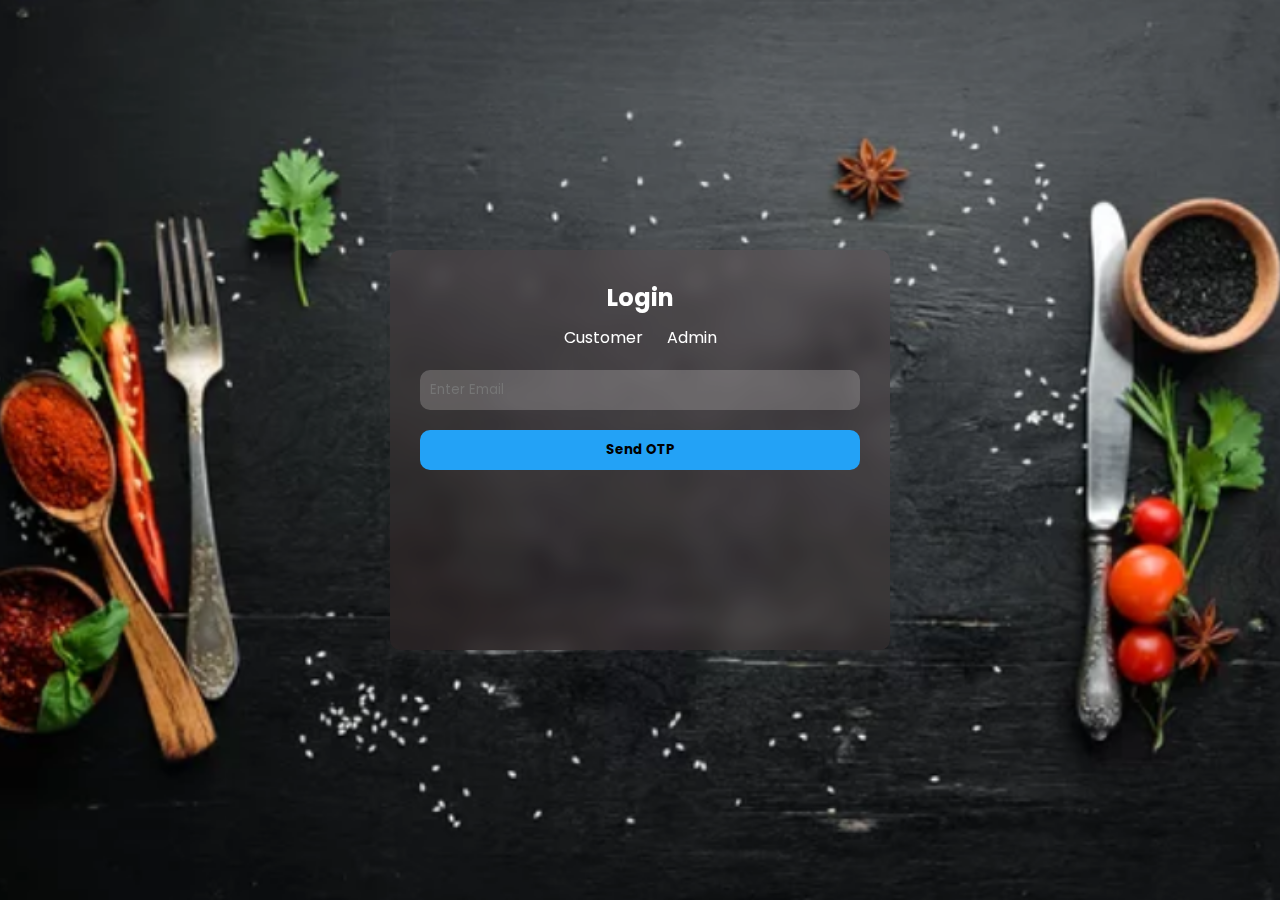
<file: login.html>
<!DOCTYPE html>
<html lang="en">
<head>
    <meta charset="UTF-8">
    <meta name="viewport" content="width=device-width, initial-scale=1.0">
    <title>Login & Signup</title>
    <link href="https://fonts.googleapis.com/css2?family=Poppins:wght@300;500;600&display=swap" rel="stylesheet">
    <style>
        * {
            margin: 0;
            padding: 0;
            box-sizing: border-box;
            font-family: 'Poppins', sans-serif;
        }
        body {
            background: url('backgroundpic.png') no-repeat center center fixed;
            background-size: cover;
            display: flex;
            justify-content: center;
            align-items: center;
            height: 100vh;
        }
        .container {
            width: 500px;
            height: 400px;
            background: rgba(174, 108, 108, 0.1);
            padding: 30px;
            border-radius: 10px;
            backdrop-filter: blur(10px);
            text-align: center;
            color: #fff;
        }
        input, button {
            width: 100%;
            padding: 10px;
            margin: 10px 0;
            border: none;
            border-radius: 10px;
        }
        input {
            background: rgba(255, 255, 255, 0.2);
            color: #fff;
        }
        button {
            background: #23a2f6;
            cursor: pointer;
            font-weight: bold;
        }
        .toggle-btns div {
            display: inline-block;
            padding: 10px;
            cursor: pointer;
        }
        .hidden { display: none; }
    </style>
</head>
<body>
    <div class="container">
        <h2 id="form-title">Login</h2>
        <div class="toggle-btns">
            <div onclick="switchForm('customer')">Customer</div>
            <div onclick="switchForm('admin')">Admin</div>
        </div>

        <div id="customer-form">
            <input type="email" id="customer-email" placeholder="Enter Email" required>
            <button onclick="sendOTP()">Send OTP</button>
            <div id="otp-section" class="hidden">
                <input type="text" id="otp-input" placeholder="Enter OTP">
                <button onclick="verifyOTP()">Verify OTP</button>
                <p id="message"></p>
            </div>
        </div>

        <div id="admin-form" class="hidden">
            <input type="text" id="admin-username" placeholder="Username">
            <input type="password" id="admin-password" placeholder="Password">
            <button onclick="adminLogin()">Login</button>
        </div>
    </div>

    <script>
        let generatedOTP;
        function switchForm(type) {
            document.getElementById('customer-form').classList.toggle('hidden', type !== 'customer');
            document.getElementById('admin-form').classList.toggle('hidden', type !== 'admin');
            document.getElementById('form-title').textContent = type === 'customer' ? 'Customer Signup' : 'Admin Login';
        }

        function sendOTP() {
            const email = document.getElementById("customer-email").value;
            if (!email) return alert("Please enter your email");
            generatedOTP = Math.floor(1000 + Math.random() * 9000);
            alert("Your OTP is: " + generatedOTP);
            document.getElementById("otp-section").classList.remove("hidden");
        }

        function verifyOTP() {
            if (document.getElementById("otp-input").value == generatedOTP) {
                alert("OTP Verified! Redirecting...");
                window.location.href = "index.html";
            } else {
                document.getElementById("message").textContent = "Invalid OTP. Try again.";
            }
        }

        function adminLogin() {
            const username = document.getElementById("admin-username").value;
            const password = document.getElementById("admin-password").value;
            if (username === "admin123" && password === "admin@pass") {
                alert("Admin Login Successful!");
                window.location.href = "admin.html";
            } else {
                alert("Invalid Admin Credentials!");
            }
        }
    </script>
</body>
</html>
</file>
